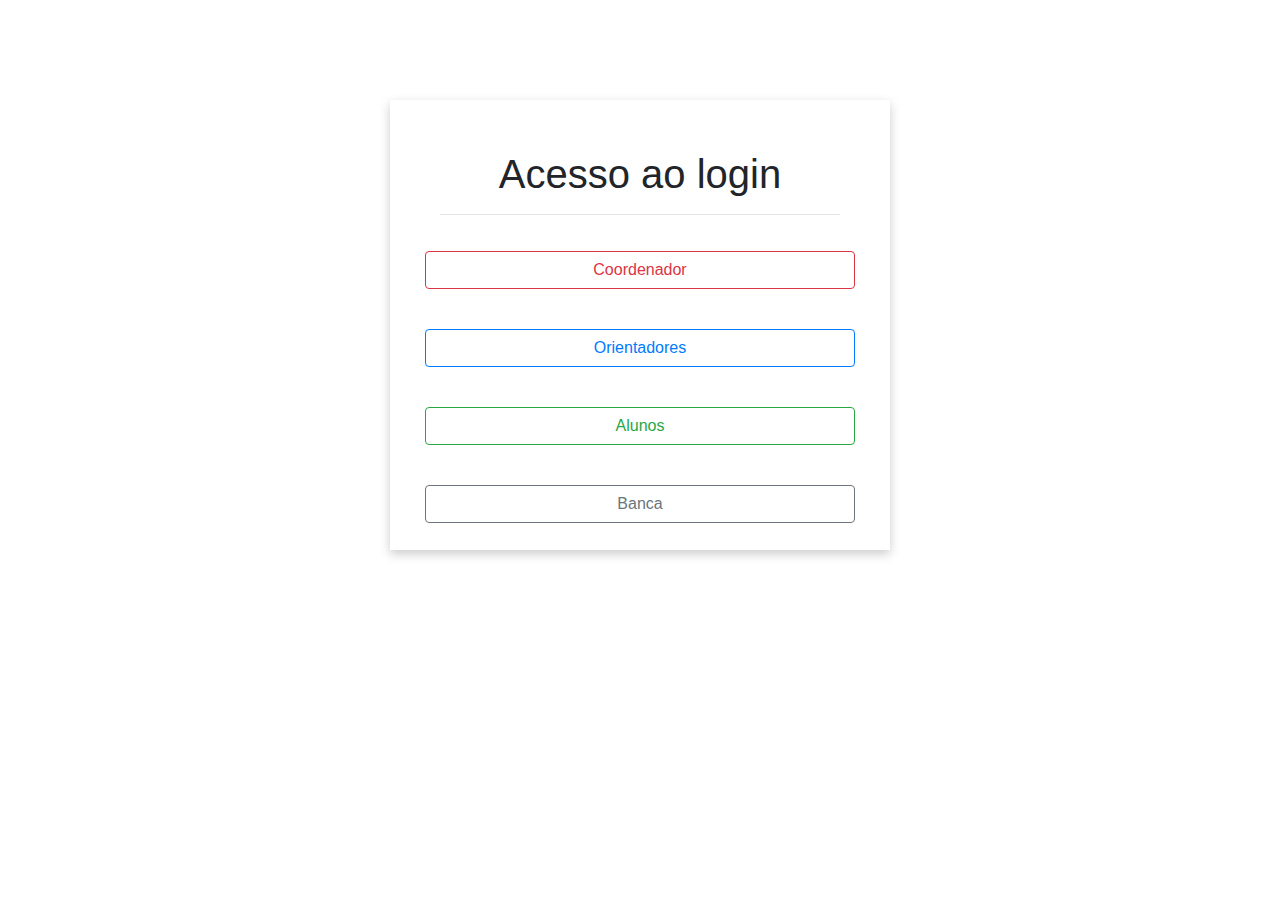
<file: index.html>
<!DOCTYPE html>
<html>
<head>
	<title>Projeto</title>
	<meta name="viewport" content="width=device-width, initial-scale=1">
	<title>Classificados</title>
	<link rel="stylesheet" type="text/css" href="assets/css/bootstrap.min.css">
	<link rel="stylesheet" type="text/css" href="assets/css/style.css">
</head>
<body>

	<div class="container-fluid">
		<div class="box">
			<div class="titulo">
				<h1>Acesso ao login</h1>
				<hr>
			</div>

			<div class="row">
				<div class="botoes flex-column">
					<a href="http://projeto.pc/coordenador/login"><button class="btn btn-outline-danger">Coordenador</button></a>
					<a href="http://projeto.pc/orientador/login"><button class="btn btn-outline-primary">Orientadores</button></a>
					<a href="http://projeto.pc/aluno/login"><button class="btn btn-outline-success">Alunos</button></a>
					<a href="http://projeto.pc/banca/login"><button class="btn btn-outline-secondary">Banca</button></a>
				</div>
			</div>
		</div>
	</div>

</body>
</html>
</file>
<file: assets/css/style.css>
.box{
	width: 500px;
	height: 450px;
	margin: auto;
	margin-top: 100px;
	box-shadow: 0 4px 10px #ccc;
	padding: 50px;
}

.titulo{
	text-align: center;
}

.botoes{
	width: 100%;
	
}

.btn{
	width: 100%;
	margin-top: 20px;
	margin-bottom: 20px;
}
</file>
